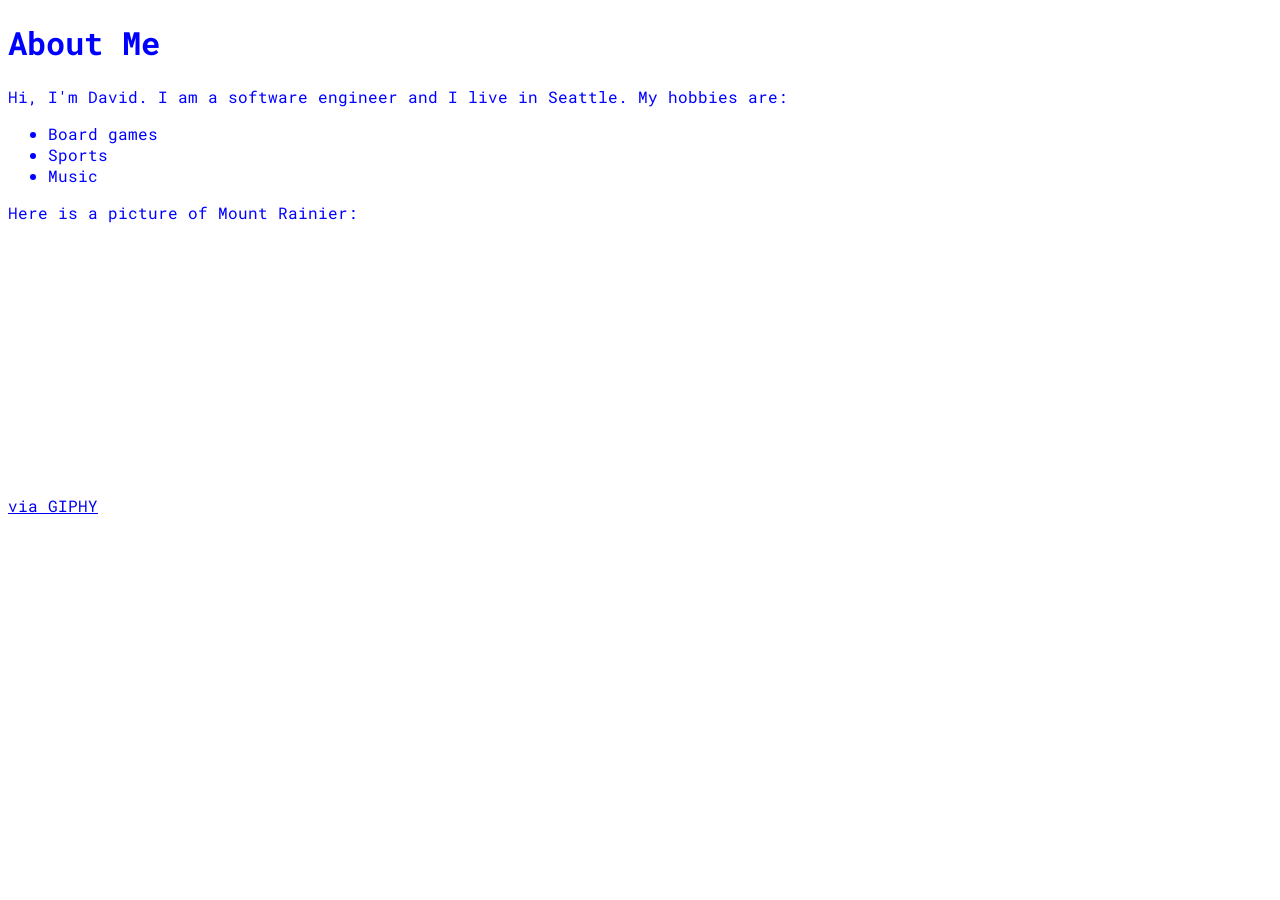
<file: index.html>
<!DOCTYPE html>
<html lang="en" >
<head>
  <meta charset="UTF-8">
  <title>CodePen - Exercise 5</title>
  <link rel="stylesheet" href="./style.css">

</head>
<body>
<!-- partial:index.partial.html -->
<!doctype html>
<html lang="en">
  <head>
    <meta charset="utf-8">
    <meta name="viewport" content="width=device-width, initial-scale=1, shrink-to-fit=no">
    <title></title>
  </head>
  <body>
    <h1>About Me</h1>
    <p>Hi, I'm David. I am a software engineer and I live in Seattle. My hobbies are:</p>
    <ul>
      <li>Board games</li>
      <li>Sports</li>
      <li>Music</li>
    </ul>
    <p>Here is a picture of Mount Rainier:</p>
    <iframe src="https://giphy.com/embed/ki2wVjSjZp8fWSMKjY" width="480" height="236" frameBorder="0" class="giphy-embed" allowFullScreen></iframe><p><a href="https://giphy.com/gifs/ki2wVjSjZp8fWSMKjY">via GIPHY</a></p>
   
    
  </body>
</html>
<!-- partial -->
  
</body>
</html>
</file>
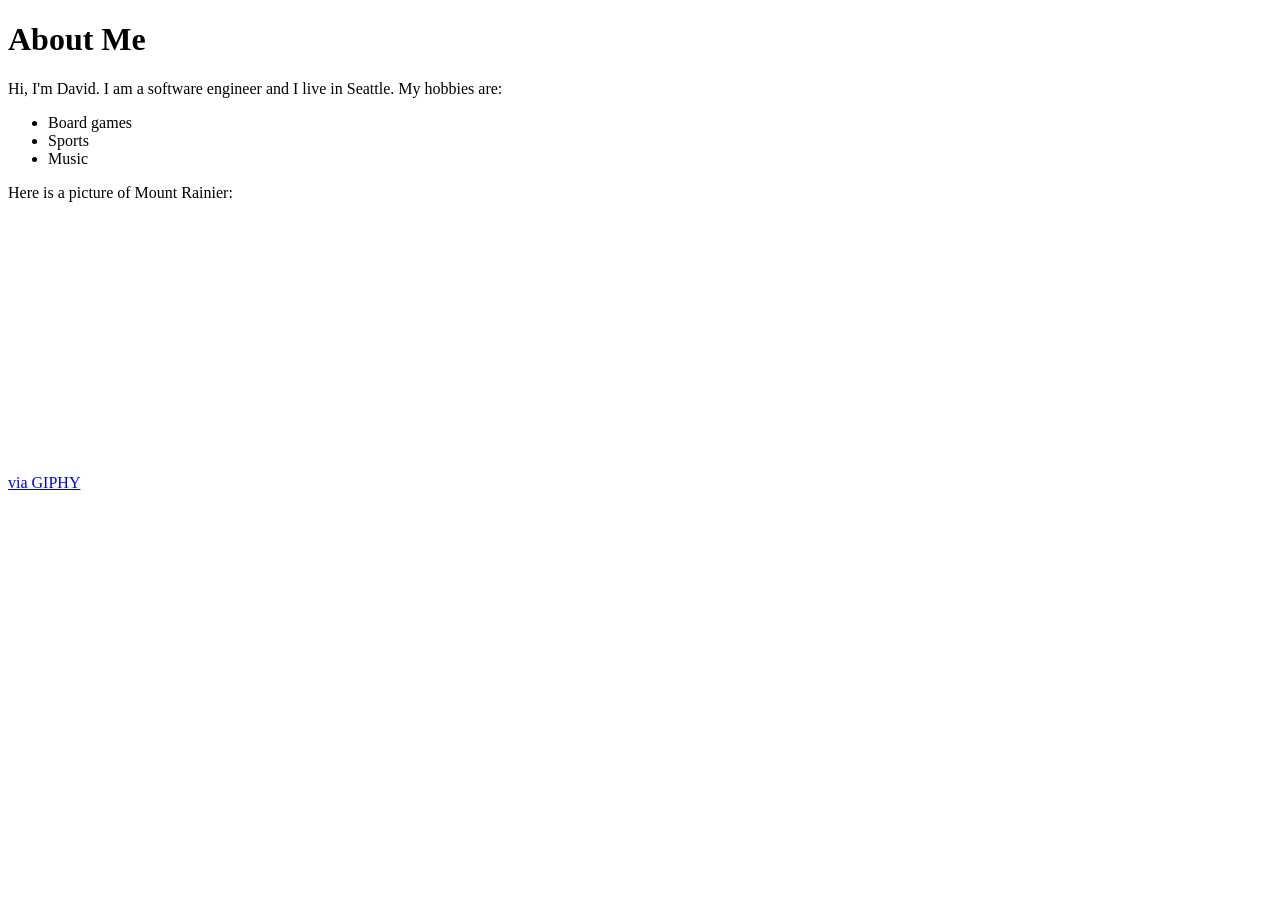
<file: mysite.html>
<!doctype html>
<html lang="en">
  <head>
    <meta charset="utf-8">
    <meta name="viewport" content="width=device-width, initial-scale=1, shrink-to-fit=no">
    <title></title>
  </head>
  <body>
    <h1>About Me</h1>
    <p>Hi, I'm David. I am a software engineer and I live in Seattle. My hobbies are:</p>
    <ul>
      <li>Board games</li>
      <li>Sports</li>
      <li>Music</li>
    </ul>
    <p>Here is a picture of Mount Rainier:</p>
    <iframe src="https://giphy.com/embed/ki2wVjSjZp8fWSMKjY" width="480" height="236" frameBorder="0" class="giphy-embed" allowFullScreen></iframe><p><a href="https://giphy.com/gifs/ki2wVjSjZp8fWSMKjY">via GIPHY</a></p>
   
    
  </body>
</html>
</file>
<file: style.css>
@import url('https://fonts.googleapis.com/css?family=Roboto+Mono');

body {
  font-family: 'Roboto Mono', monospace;
  color: blue;
}
</file>
